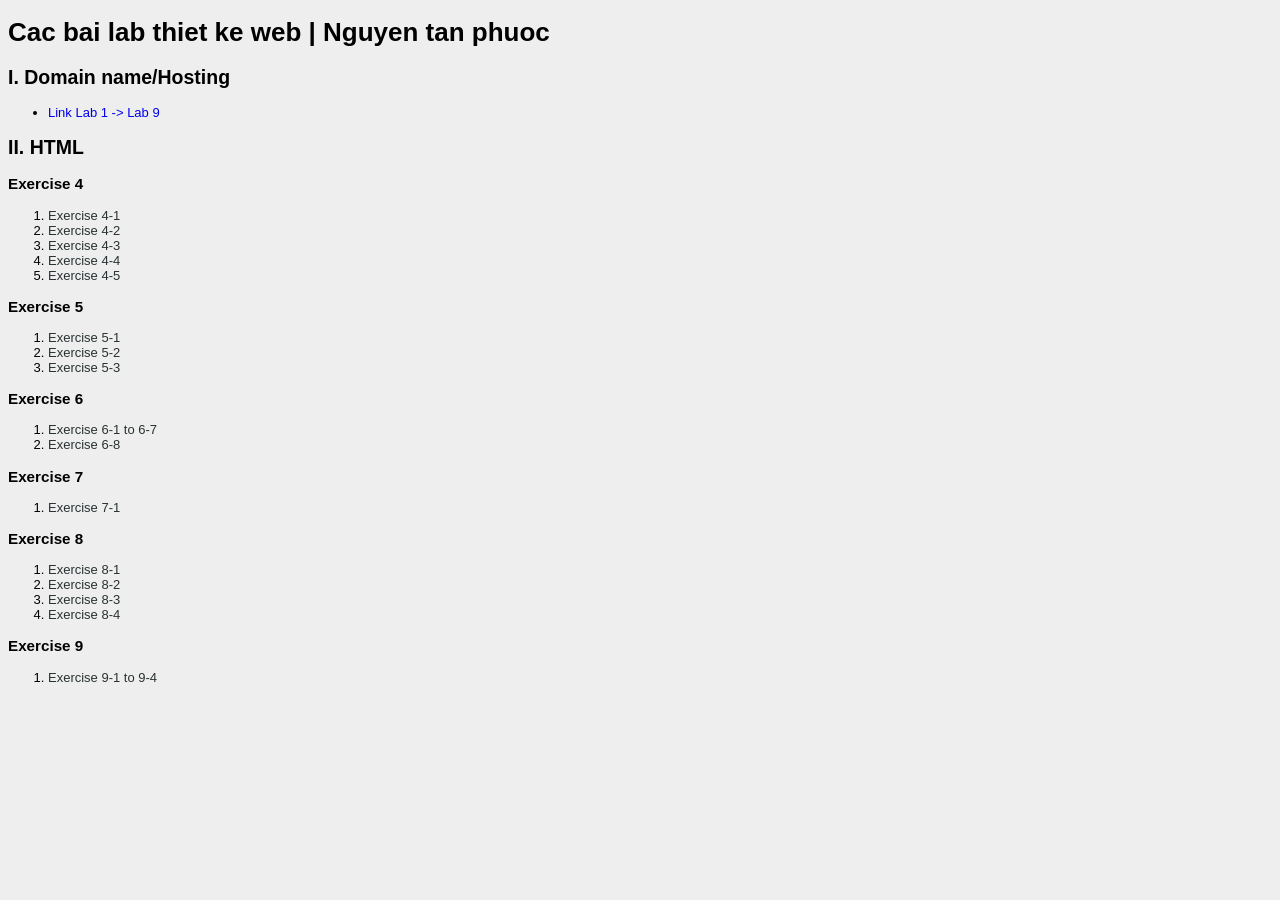
<file: index.html>
<!DOCTYPE html>
<html lang="en">
  <head>
    <meta charset="UTF-8" />
    <meta name="viewport" content="width=device-width, initial-scale=1.0" />
    <link rel="stylesheet" href="./style.css">
    <title>1710247 | Nguyen Tan Phuoc</title>
  </head>
  <body>
    <h1>Cac bai lab thiet ke web | Nguyen tan phuoc</h1>
    <h2>I. Domain name/Hosting</h2>
    <ul>
      <li>
        <a
          href="https://docs.google.com/document/d/1hZ9GbzE-DrXMIyfcY6gj-zkBFiWNMtgy_h2LyhNR96E/edit"
          target="_blank"
          style="text-decoration: none;"
          >Link Lab 1 -> Lab 9
        </a>
      </li>
    </ul>
    <h2>II. HTML</h2>
    <h3>Exercise 4</h3>
    <ol>
      <li>
        <a href="excercise-4/excercise-4-1.html" target="_blank"
          >Exercise 4-1</a
        >
      </li>
      <li>
        <a href="excercise-4/excercise-4-2.html" target="_blank"
          >Exercise 4-2</a
        >
      </li>
      <li>
        <a href="excercise-4/excercise-4-3.html" target="_blank"
          >Exercise 4-3</a
        >
      </li>
      <li>
        <a href="excercise-4/excercise-4-4.html" target="_blank"
          >Exercise 4-4</a
        >
      </li>
      <li>
        <a href="excercise-4/excercise-4-5.html" target="_blank"
          >Exercise 4-5</a
        >
      </li>
    </ol>

    <h3>Exercise 5</h3>
    <ol>
      <li>
        <a href="excercise-5/excercise-5-1.html" target="_blank"
          >Exercise 5-1</a
        >
      </li>
      <li>
        <a href="excercise-5/excercise-5-2.html" target="_blank"
          >Exercise 5-2</a
        >
      </li>
      <li>
        <a href="excercise-5/excercise-5-3.html" target="_blank"
          >Exercise 5-3</a
        >
      </li>
    </ol>

    <h3>Exercise 6</h3>
    <ol>
      <li>
        <a
          href="excercise-6/excercise 6-1 to 6-7/jenskitchen/index.html"
          target="_blank"
          >Exercise 6-1 to 6-7</a
        >
      </li>
      <li>
        <a href="excercise-6/excercise 6-8/excercise 6-8.html" target="_blank"
          >Exercise 6-8</a
        >
      </li>
    </ol>

    <h3>Exercise 7</h3>
    <ol>
      <li>
        <a href="excercise-7/excercise 7-1/index.html" target="_blank"
          >Exercise 7-1</a
        >
      </li>
    </ol>

    <h3>Exercise 8</h3>
    <ol>
      <li>
        <a href="excercise-8/excercise-8-1.html" target="_blank"
          >Exercise 8-1</a
        >
      </li>
      <li>
        <a href="excercise-8/excercise-8-2.html" target="_blank"
          >Exercise 8-2</a
        >
      </li>
      <li>
        <a href="excercise-8/excercise-8-3.html" target="_blank"
          >Exercise 8-3</a
        >
      </li>
      <li>
        <a href="excercise-8/excercise-8-4.html" target="_blank"
          >Exercise 8-4</a
        >
      </li>
    </ol>

    <h3>Exercise 9</h3>
    <ol>
      <li>
        <a href="excercise-9/excercise-9-final.html" target="_blank"
          >Exercise 9-1 to 9-4</a
        >
      </li>
    </ol>
  </body>
</html>
</file>
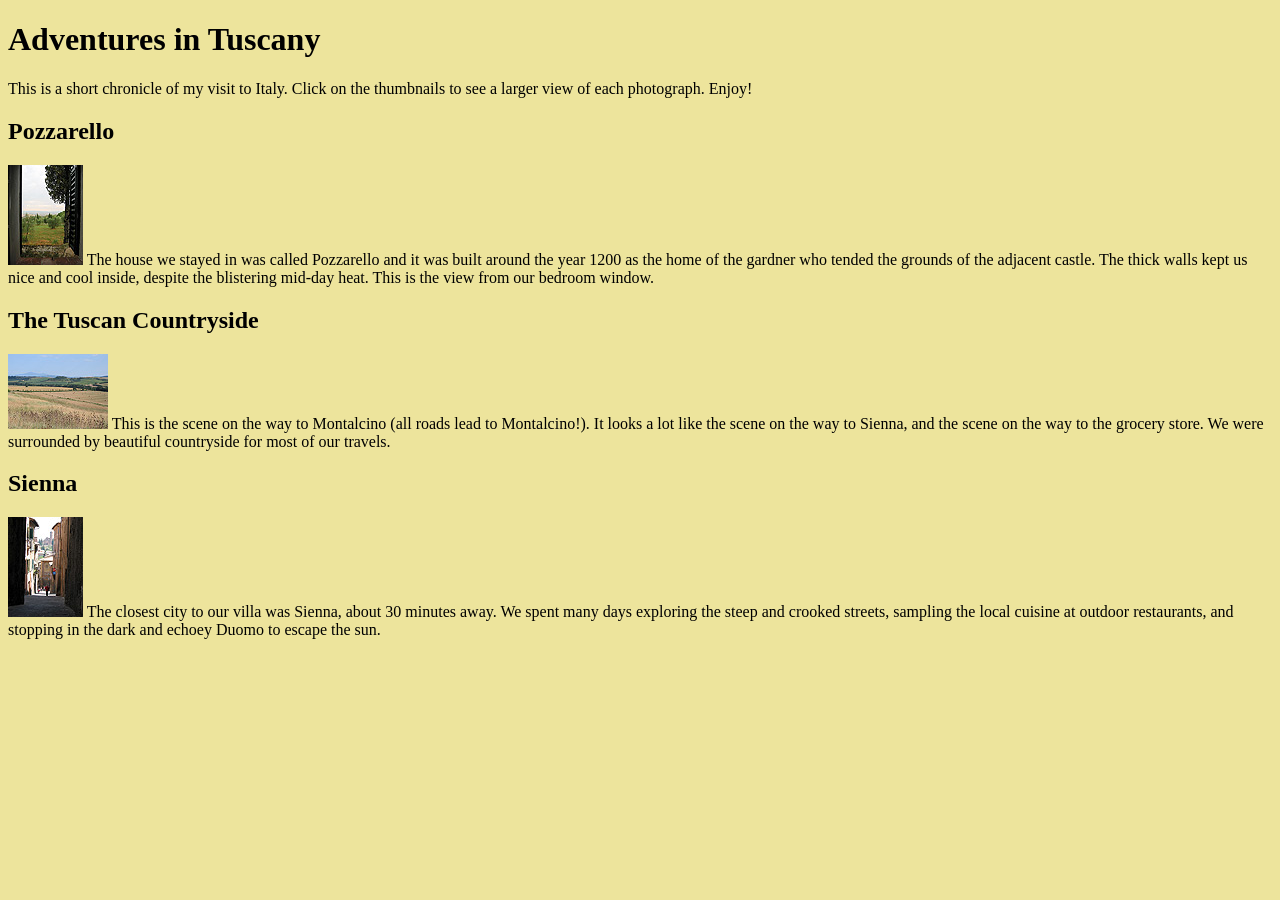
<file: excercise-7/excercise 7-1/index.html>
<!DOCTYPE html>
<html>

<head>
   <title>Adventures in Tuscany</title>
   <meta charset="utf-8">
   <style type="text/css">
	body {background-color: #ede49c;}
   </style>
</head>
<body>

<h1>Adventures in Tuscany</h1>
<p>This is a short chronicle of my visit to Italy. Click on the thumbnails to see a larger view of each photograph. Enjoy!</p>

<h2>Pozzarello</h2>
<p><a href="window.html"><img src="thumbnails/window_thumb.jpg" alt="view from the bedroom window" width="75" height="100"></a> The house we stayed in was called Pozzarello and it was built around the year 1200 as the home of the gardner who tended the grounds of the adjacent castle. The thick walls kept us nice and cool inside, despite the blistering mid-day heat. This is the view from our bedroom window.</p>

<h2>The Tuscan Countryside</h2>
<p><a href="countryside.html"><img src="thumbnails/countryside_thumb.jpg" alt="view of the rolling tuscan hills" width="100" height="75"></a> This is the scene on the way to Montalcino (all roads lead to Montalcino!). It looks a lot like the scene on the way to Sienna, and the scene on the way to the grocery store. We were surrounded by beautiful countryside for most of our travels.</p>

<h2>Sienna</h2>
<p><a href="sienna.html"><img src="thumbnails/sienna_thumb.jpg" alt="view from the bedroom window" width="75" height="100"></a> The closest city to our villa was Sienna, about 30 minutes away. We spent many days exploring the steep and crooked streets, sampling the local cuisine at outdoor restaurants, and stopping in the dark and echoey Duomo to escape the sun.</p>


</body>
</html>
</file>
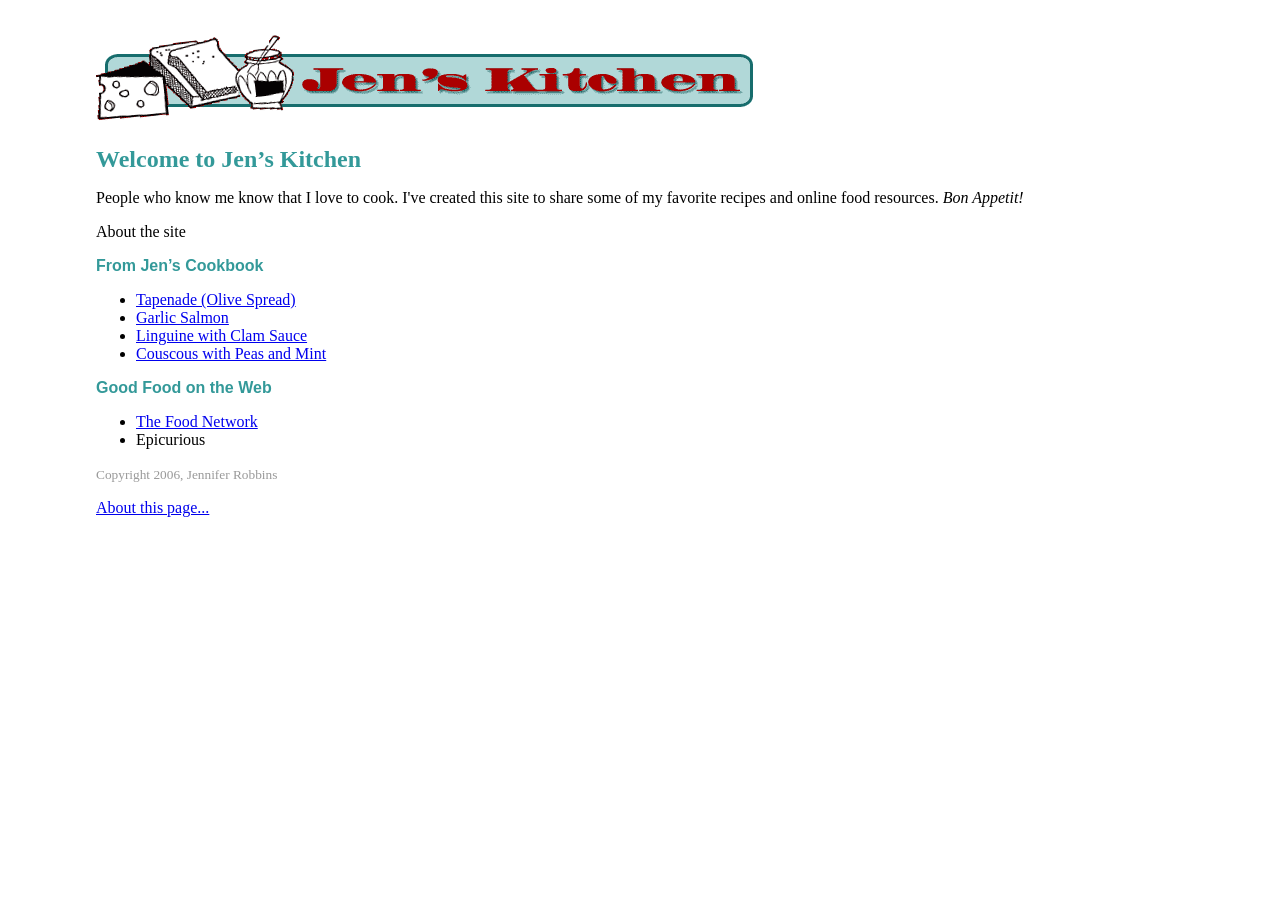
<file: excercise-6/excercise 6-1 to 6-7/jenskitchen/index.html>
<!DOCTYPE html>
<html>
<head>
<meta charset="utf-8">
<title>Jen's Kitchen</title>
<style>
body {
	margin: 2em 6em;
	font-family: Georgia, "Times New Roman", Times, serif;
}
h1, h2 {	
	color: #399;}
h1 {
	font-size: 1.5em;
}
h2 {
	font-family: Verdana, Geneva, sans-serif;
	font-size: 1em;
}
small {
	color: #999;
}
</style>

</head>

<body>
<img src="images/jenskitchen.gif" alt="Jen's Kitchen banner" width="660" height="94">

<h1>Welcome to Jen&rsquo;s Kitchen</h1>

<p>People who know me know that I love to cook. I've created this site to share some of my favorite recipes and online food resources. <i>Bon Appetit!</i> </p>

<p>About the site</p>

<h2>From Jen&rsquo;s Cookbook</h2>
<ul>
  <li><a href="recipes/tapenade.html">Tapenade (Olive Spread)</a></li> 
  <li><a href="recipes/salmon.html">Garlic Salmon</a></li>
  <li><a href="recipes/pasta/linguine.html">Linguine with Clam Sauce</a></li> 
  <li><a href="recipes/pasta/couscous.html">Couscous with Peas and Mint</a></li> 
</ul>

<h2>Good Food on the Web</h2>
<ul>
  <li><a href="http://www.foodnetwork.com/">The Food Network</a>
  <li>Epicurious </li>
</ul>

<p><small>Copyright 2006, Jennifer Robbins</small></p>
<a href="about.html">About this page...</a>
</body>
</html>
</file>
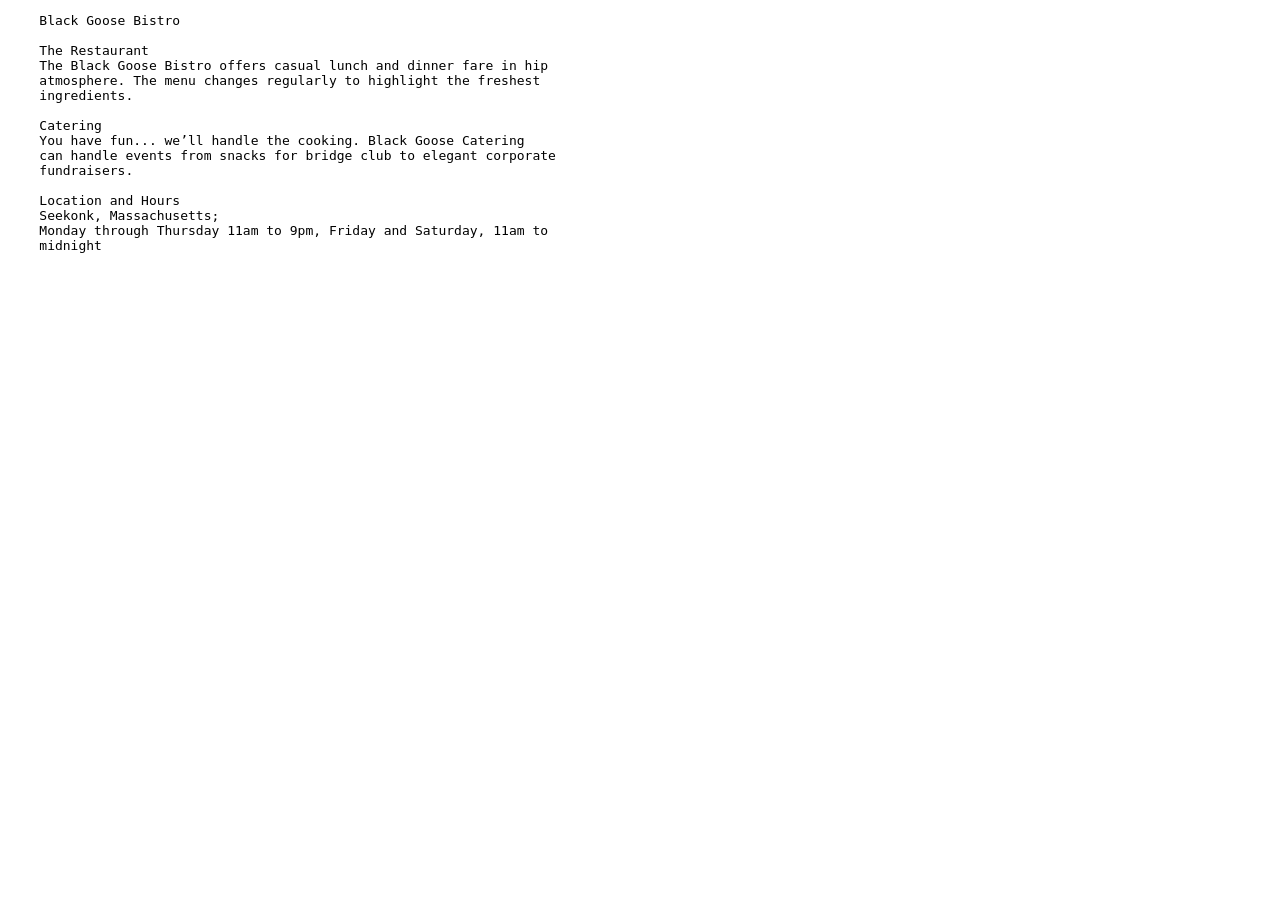
<file: excercise-4/excercise-4-1.html>
<!DOCTYPE html>
<html lang="en">
  <head>
    <meta charset="UTF-8" />
    <meta name="viewport" content="width=device-width, initial-scale=1.0" />
    <title>Excercise 4-1</title>
  </head>
  <body>
    <pre>
    Black Goose Bistro

    The Restaurant
    The Black Goose Bistro offers casual lunch and dinner fare in hip
    atmosphere. The menu changes regularly to highlight the freshest
    ingredients.

    Catering
    You have fun... we’ll handle the cooking. Black Goose Catering
    can handle events from snacks for bridge club to elegant corporate
    fundraisers.

    Location and Hours
    Seekonk, Massachusetts;
    Monday through Thursday 11am to 9pm, Friday and Saturday, 11am to
    midnight
    </pre>
  </body>
</html>
</file>
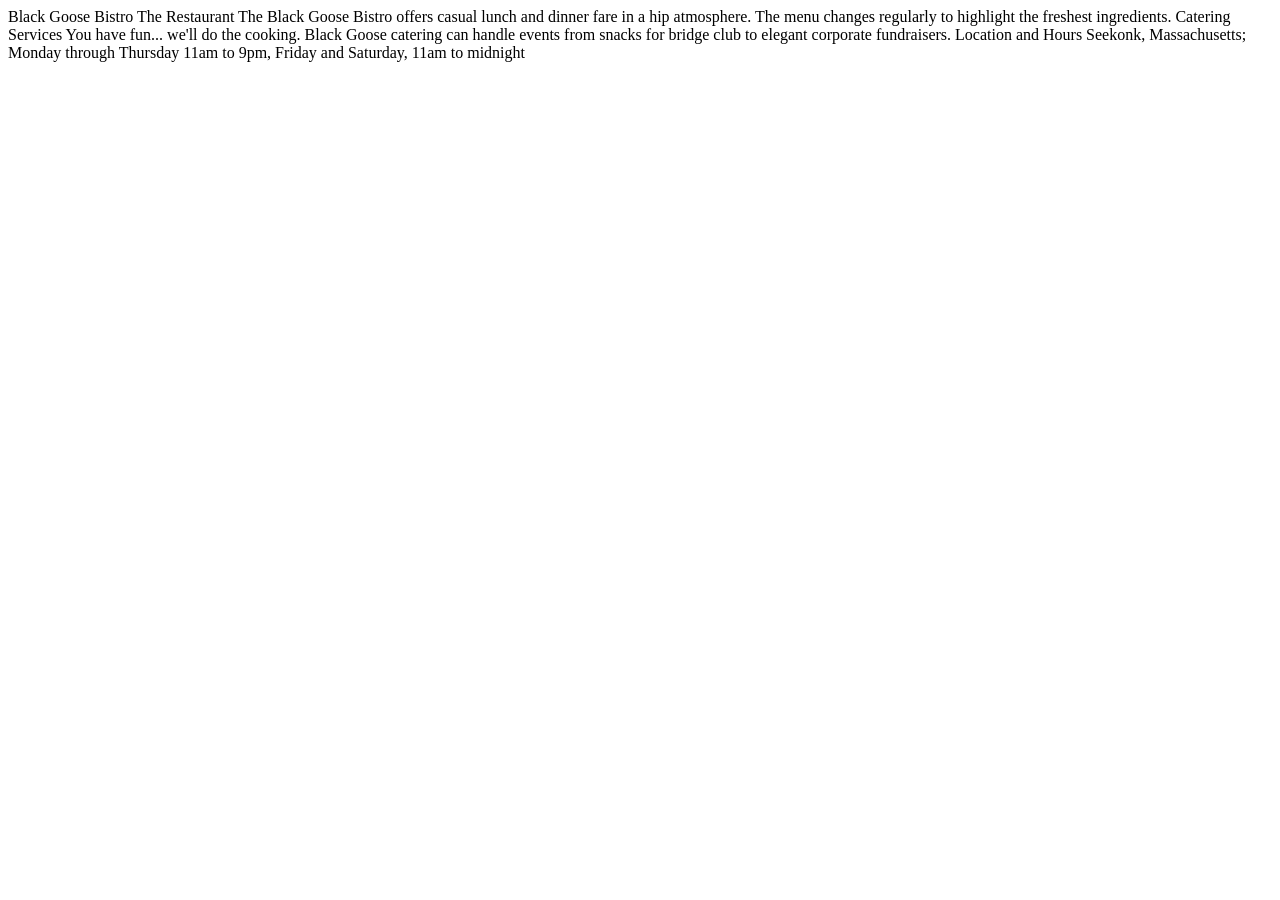
<file: excercise-4/excercise-4-2.html>
<!DOCTYPE html>
<html>
  <head>
    <meta charset="utf-8" />
    <title>Black Goose Bistro</title>
  </head>
  <body>
    Black Goose Bistro

    The Restaurant
    The Black Goose Bistro offers casual lunch and dinner fare in
    a hip atmosphere. The menu changes regularly to highlight the
    freshest ingredients.

    Catering Services
    You have fun... we'll do the cooking. Black Goose catering can
    handle events from snacks for bridge club to elegant corporate
    fundraisers.
    
    Location and Hours
    Seekonk, Massachusetts;
    Monday through Thursday 11am to 9pm, Friday and Saturday, 11am to
    midnight
  </body>
</html>
</file>
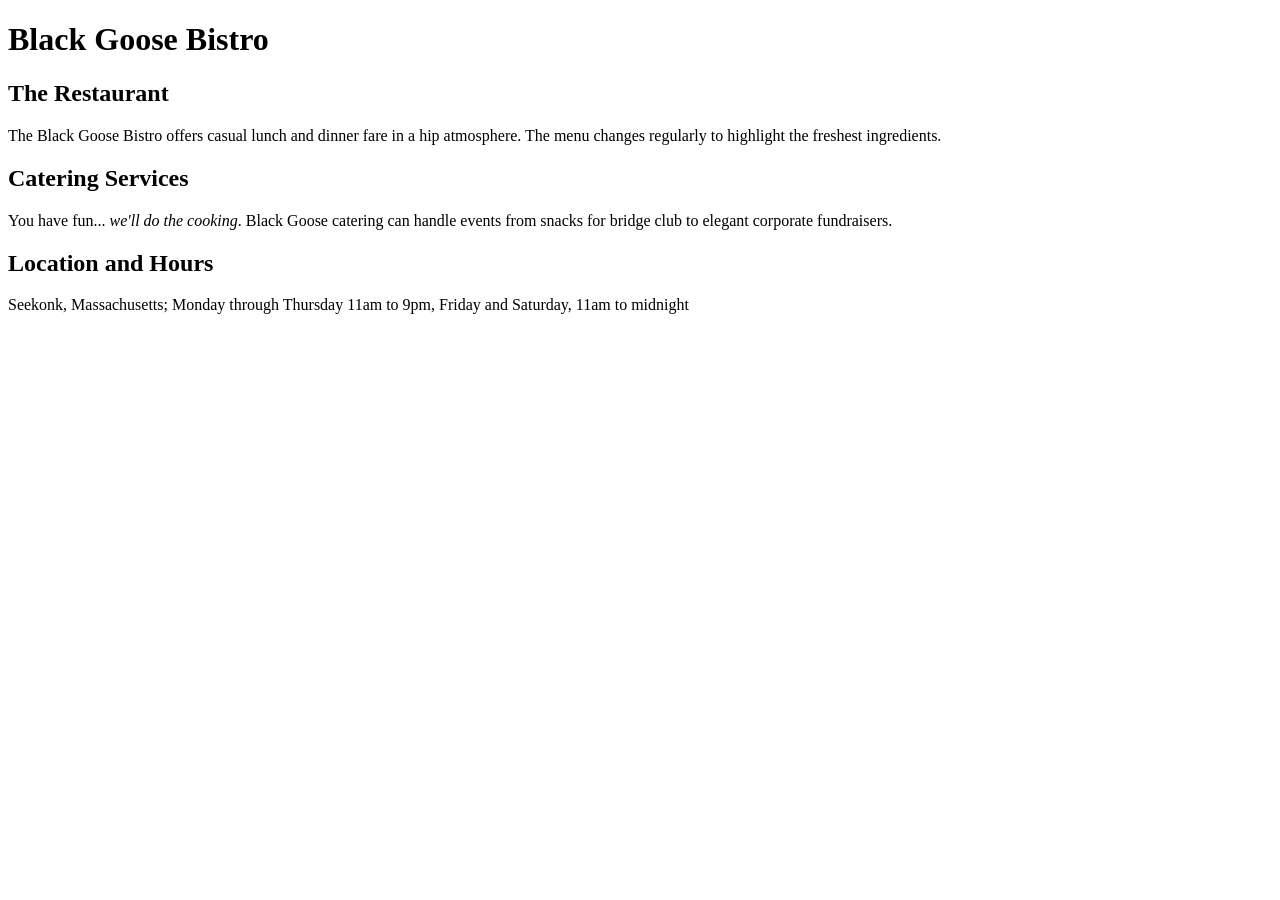
<file: excercise-4/excercise-4-3.html>
<!DOCTYPE html>
<html lang="en">
  <head>
    <meta charset="UTF-8" />
    <meta name="viewport" content="width=device-width, initial-scale=1.0" />
    <title>Document</title>
  </head>
  <body>
    <h1>Black Goose Bistro</h1>
    <h2>The Restaurant</h2>
    <p>
      The Black Goose Bistro offers casual lunch and dinner fare in a hip
      atmosphere. The menu changes regularly to highlight the freshest
      ingredients.
    </p>

    <h2>Catering Services</h2>
    <p>
      You have fun... <em>we'll do the cooking</em>. Black Goose catering can handle
      events from snacks for bridge club to elegant corporate fundraisers.
    </p>

    <h2>Location and Hours</h2>
    <p>
      Seekonk, Massachusetts; Monday through Thursday 11am to 9pm, Friday and
      Saturday, 11am to midnight
    </p>
  </body>
</html>
</file>
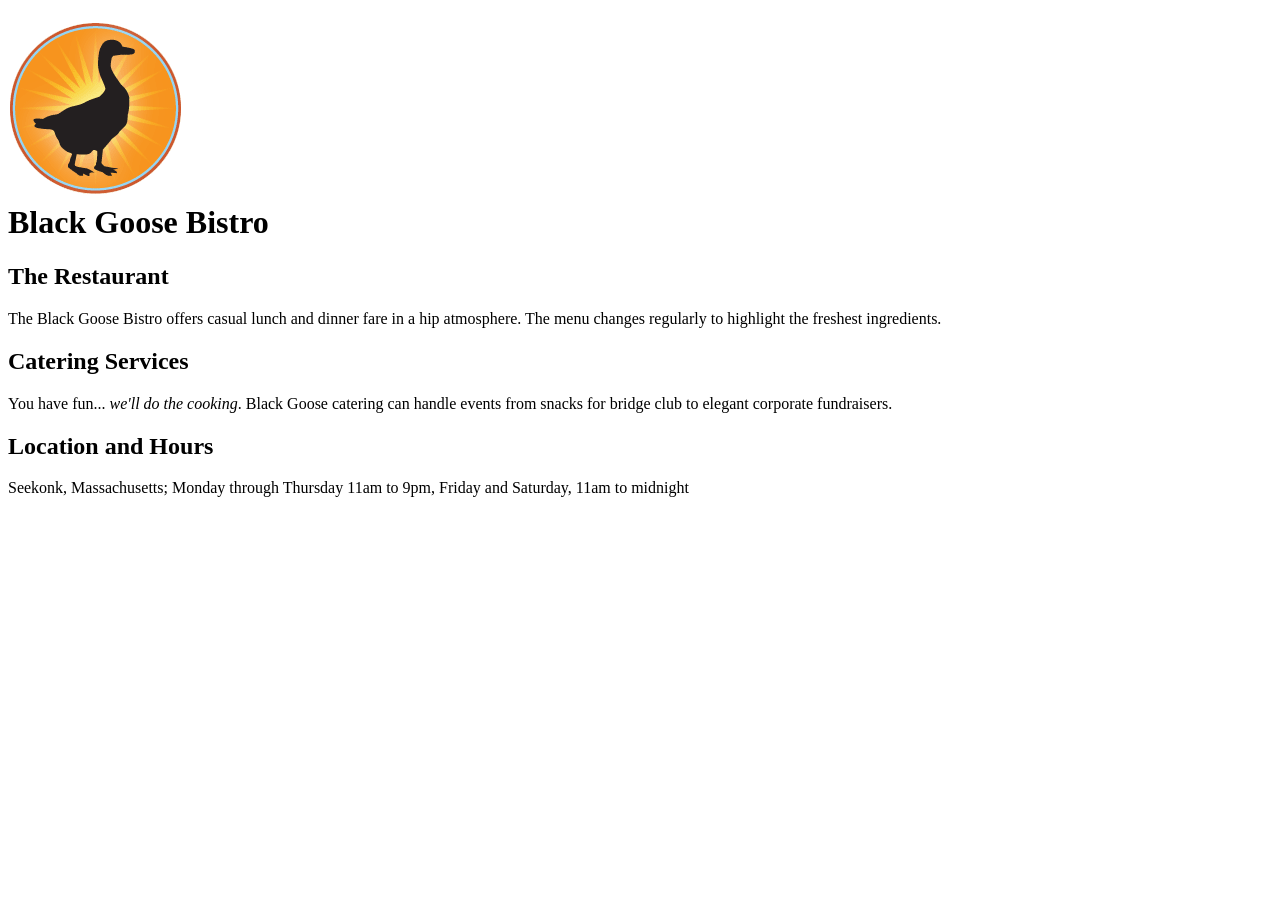
<file: excercise-4/excercise-4-4.html>
<!DOCTYPE html>
<html lang="en">
  <head>
    <meta charset="UTF-8" />
    <meta name="viewport" content="width=device-width, initial-scale=1.0" />
    <title>Document</title>
  </head>
  <body>
    <h1>
      <img src="../excercise-4/blackgoose.png" alt="Black Goose logo"><br>Black Goose Bistro
    </h1>
    <h2>The Restaurant</h2>
    <p>
      The Black Goose Bistro offers casual lunch and dinner fare in a hip
      atmosphere. The menu changes regularly to highlight the freshest
      ingredients.
    </p>

    <h2>Catering Services</h2>
    <p>
      You have fun... <em>we'll do the cooking</em>. Black Goose catering can handle
      events from snacks for bridge club to elegant corporate fundraisers.
    </p>

    <h2>Location and Hours</h2>
    <p>
      Seekonk, Massachusetts; Monday through Thursday 11am to 9pm, Friday and
      Saturday, 11am to midnight
    </p>
  </body>
</html>
</file>
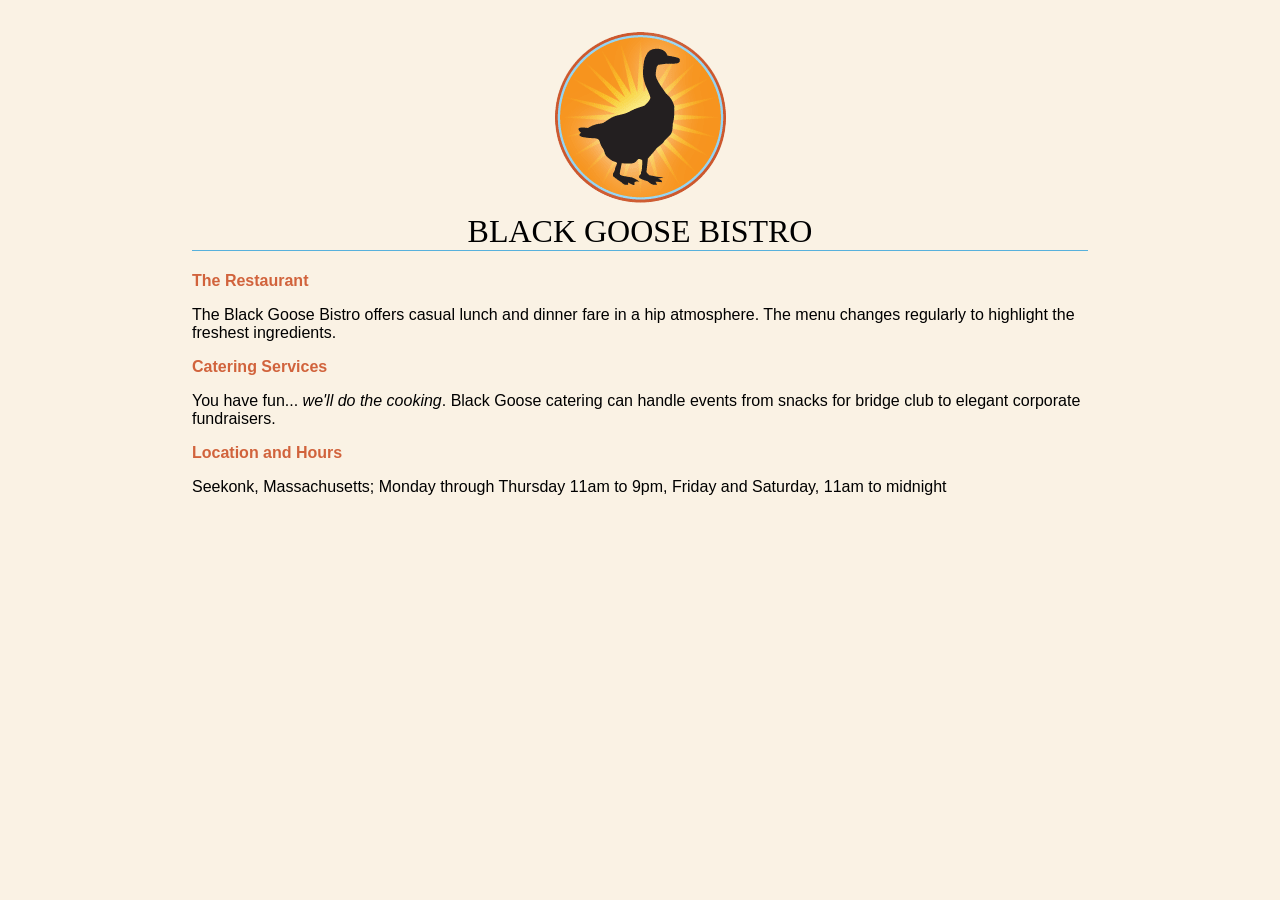
<file: excercise-4/excercise-4-5.html>
<!DOCTYPE html>
<html lang="en">
  <head>
    <meta charset="UTF-8" />
    <meta name="viewport" content="width=device-width, initial-scale=1.0" />
    <style>
      body {
        background-color: #faf2e4;
        margin: 0 15%;
        font-family: sans-serif;
      }
      h1 {
        text-align: center;
        font-family: serif;
        font-weight: normal;
        text-transform: uppercase;

        border-bottom: 1px solid #57b1dc;
        margin-top: 30px;
      }
      h2 {
        color: #d1633c;
        font-size: 1em;
      }
    </style>
    <title>Document</title>
  </head>
  <body>
    <h1>
      <img src="../excercise-4/blackgoose.png" alt="Black Goose logo" /><br />Black Goose
      Bistro
    </h1>
    <h2>The Restaurant</h2>
    <p>
      The Black Goose Bistro offers casual lunch and dinner fare in a hip
      atmosphere. The menu changes regularly to highlight the freshest
      ingredients.
    </p>

    <h2>Catering Services</h2>
    <p>
      You have fun... <em>we'll do the cooking</em>. Black Goose catering can
      handle events from snacks for bridge club to elegant corporate
      fundraisers.
    </p>

    <h2>Location and Hours</h2>
    <p>
      Seekonk, Massachusetts; Monday through Thursday 11am to 9pm, Friday and
      Saturday, 11am to midnight
    </p>
  </body>
</html>
</file>
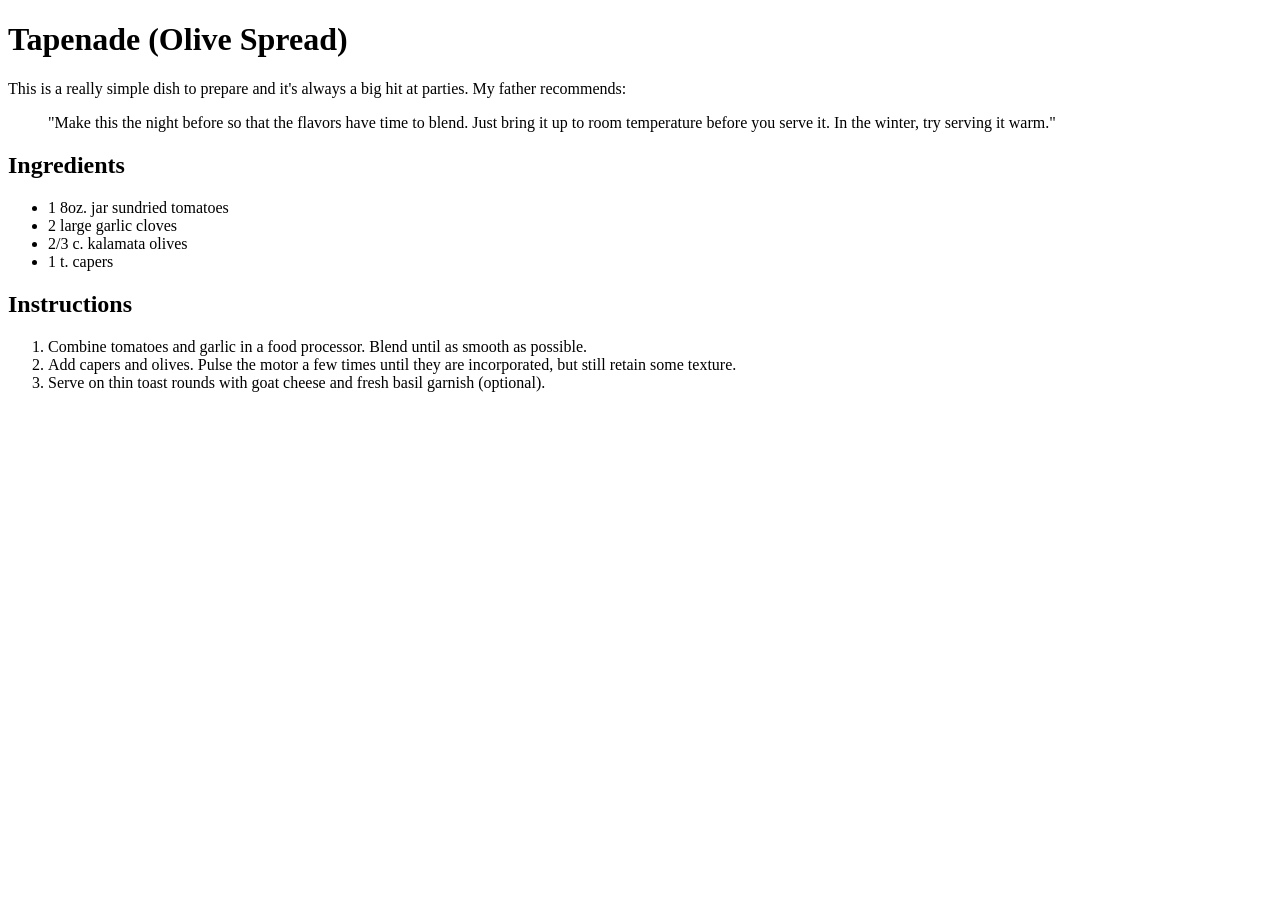
<file: excercise-5/excercise-5-1.html>
<!DOCTYPE html>
<html lang="en">
  <head>
    <meta charset="UTF-8" />
    <meta name="viewport" content="width=device-width, initial-scale=1.0" />
    <title>Document</title>
  </head>
  <body>
    <h1>Tapenade (Olive Spread)</h1>

    <p>
      This is a really simple dish to prepare and it's always a big hit at
      parties. My father recommends:
    </p>

    <blockquote>
      "Make this the night before so that the flavors have time to blend. Just
      bring it up to room temperature before you serve it. In the winter, try
      serving it warm."
    </blockquote>

    <h2>Ingredients</h2>
    <ul>
      <li>1 8oz. jar sundried tomatoes</li>
      <li>2 large garlic cloves</li>
      <li>2/3 c. kalamata olives</li>
      <li>1 t. capers</li>
    </ul>

    <h2>Instructions</h2>
    <ol>
      <li>
        Combine tomatoes and garlic in a food processor. Blend until as smooth
        as possible.
      </li>

      <li>
        Add capers and olives. Pulse the motor a few times until they are
        incorporated, but still retain some texture.
      </li>

      <li>
        Serve on thin toast rounds with goat cheese and fresh basil garnish
        (optional).
      </li>
    </ol>
  </body>
</html>
</file>
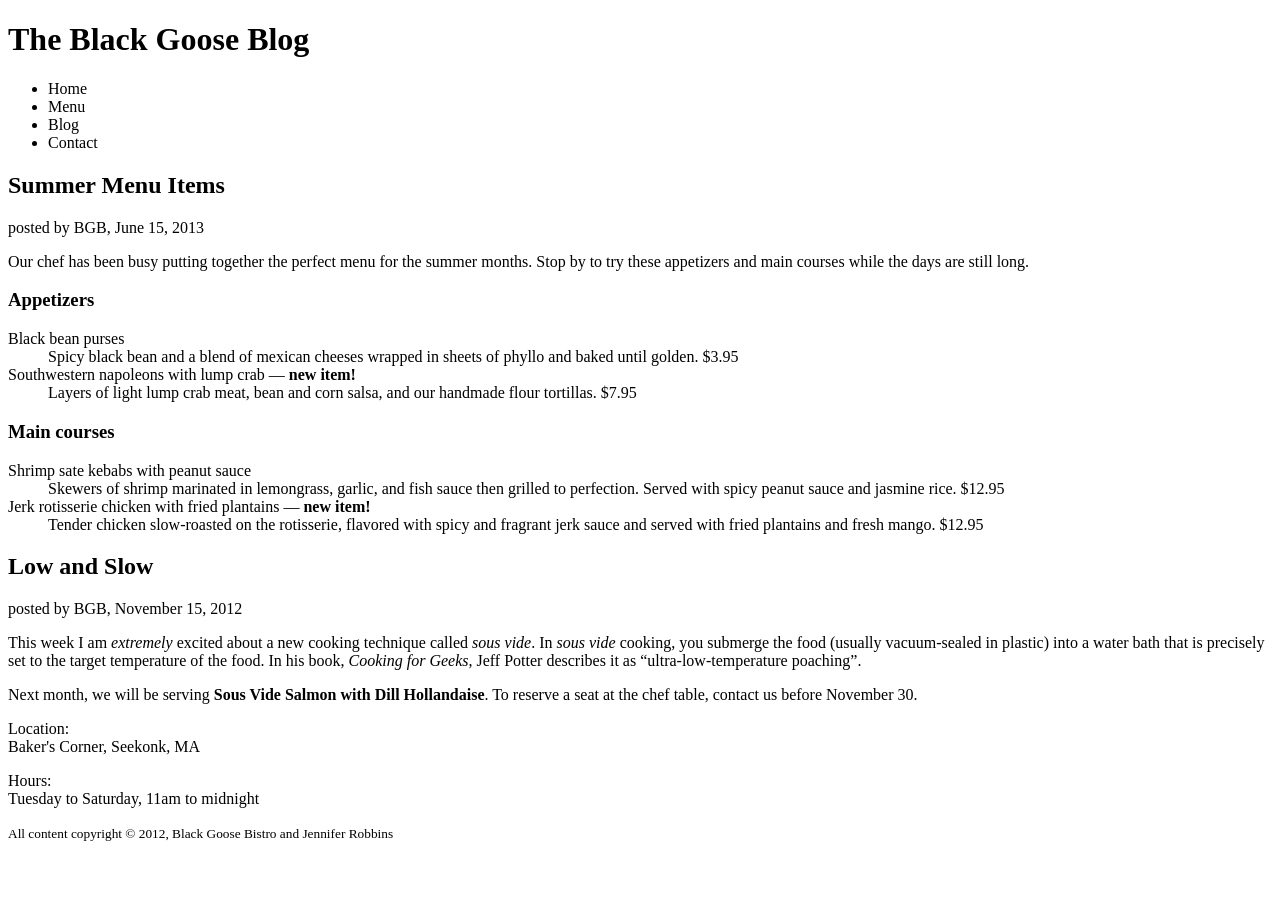
<file: excercise-5/excercise-5-3.html>
<!DOCTYPE html>
<html>
  <head>
    <meta charset="utf-8" />
    <title>Black Goose Bistro: Blog</title>
  </head>

  <body>
    <header>
      <h1>The Black Goose Blog</h1>
      <nav>
        <ul>
          <li>Home</li>
          <li>Menu</li>
          <li>Blog</li>
          <li>Contact</li>
        </ul>
      </nav>
    </header>

    <article>
      <header>
        <h2>Summer Menu Items</h2>
        <p>
          posted by BGB,
          <time datetime="2013-06-15" pubdate>June 15, 2013</time>
        </p>
      </header>
      <p>
        Our chef has been busy putting together the perfect menu for the summer
        months. Stop by to try these appetizers and main courses while the days
        are still long.
      </p>

      <section id="appetizers">
        <h3>Appetizers</h3>
        <dl>
          <dt>Black bean purses</dt>
          <dd>
            Spicy black bean and a blend of mexican cheeses wrapped in sheets of
            phyllo and baked until golden. <span class="price">$3.95</span>
          </dd>

          <dt class="newitem">
            Southwestern napoleons with lump crab &mdash;
            <strong>new item!</strong>
          </dt>
          <dt></dt>
          <dd>
            Layers of light lump crab meat, bean and corn salsa, and our
            handmade flour tortillas. <span class="price">$7.95</span>
          </dd>
        </dl>
      </section>

      <section id="maincourse">
        <h3>Main courses</h3>
        <dl>
          <dt>Shrimp sate kebabs with peanut sauce</dt>
          <dd>
            Skewers of shrimp marinated in lemongrass, garlic, and fish sauce
            then grilled to perfection. Served with spicy peanut sauce and
            jasmine rice. <span class="price">$12.95</span>
          </dd>

          <dt class="newitem">
            Jerk rotisserie chicken with fried plantains &mdash;
            <strong>new item!</strong>
          </dt>
          <dd>
            Tender chicken slow-roasted on the rotisserie, flavored with spicy
            and fragrant jerk sauce and served with fried plantains and fresh
            mango. <span class="price">$12.95</span>
          </dd>
        </dl>
      </section>
    </article>

    <article>
      <header>
        <h2>Low and Slow</h2>
        <p>
          posted by BGB,
          <time datetime="2012-11-15" pubdate>November 15, 2012</time>
        </p>
      </header>
      <p>
        This week I am <em>extremely</em> excited about a new cooking technique
        called <dfn><i>sous vide</i></dfn
        >. In <i>sous vide</i> cooking, you submerge the food (usually
        vacuum-sealed in plastic) into a water bath that is precisely set to the
        target temperature of the food. In his book,
        <cite>Cooking for Geeks</cite>, Jeff Potter describes it as
        <q>ultra-low-temperature poaching</q>.
      </p>

      <p>
        Next month, we will be serving
        <b>Sous Vide Salmon with Dill Hollandaise</b>. To reserve a seat at the
        chef table, contact us before November 30.
      </p>
    </article>

    <footer>
      <div id="about">
        <p>Location:<br />Baker's Corner, Seekonk, MA</p>
        <p>
          Hours:<br />Tuesday to Saturday, <time datetime="11:00">11am</time> to
          <time datetime="00:00">midnight</time>
        </p>
      </div>
      <p>
        <small
          >All content copyright &copy; 2012, Black Goose Bistro and Jennifer
          Robbins</small
        >
      </p>
      <p></p>
    </footer>
  </body>
</html>
</file>
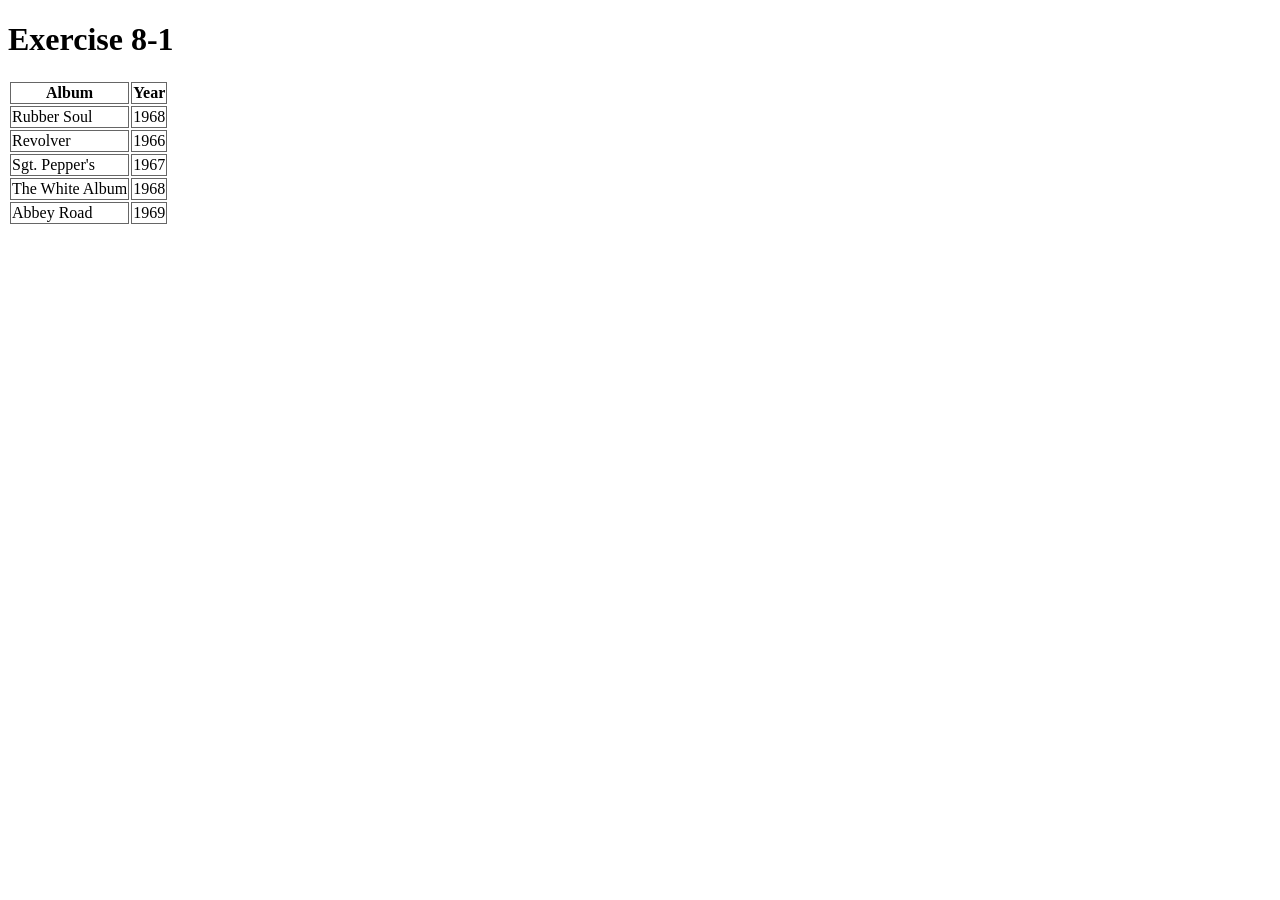
<file: excercise-8/excercise-8-1.html>
<!DOCTYPE html>
<html lang="en">
  <head>
    <meta charset="UTF-8" />
    <meta name="viewport" content="width=device-width, initial-scale=1.0" />
    <style>
      td,
      th {
        border: 1px solid #666;
      }
    </style>
    <title>Document</title>
  </head>
  <body>
    <h1>Exercise 8-1</h1>

    <table>
      <tr>
        <th>Album</th>
        <th>Year</th>
      </tr>
      <tr>
        <td>Rubber Soul</td>
        <td>1968</td>
      </tr>
      <tr>
        <td>Revolver</td>
        <td>1966</td>
      </tr>
      <tr>
        <td>Sgt. Pepper's</td>
        <td>1967</td>
      </tr>
      <tr>
        <td>The White Album</td>
        <td>1968</td>
      </tr>
      <tr>
        <td>Abbey Road</td>
        <td>1969</td>
      </tr>

      <tr></tr>
    </table>
  </body>
</html>
</file>
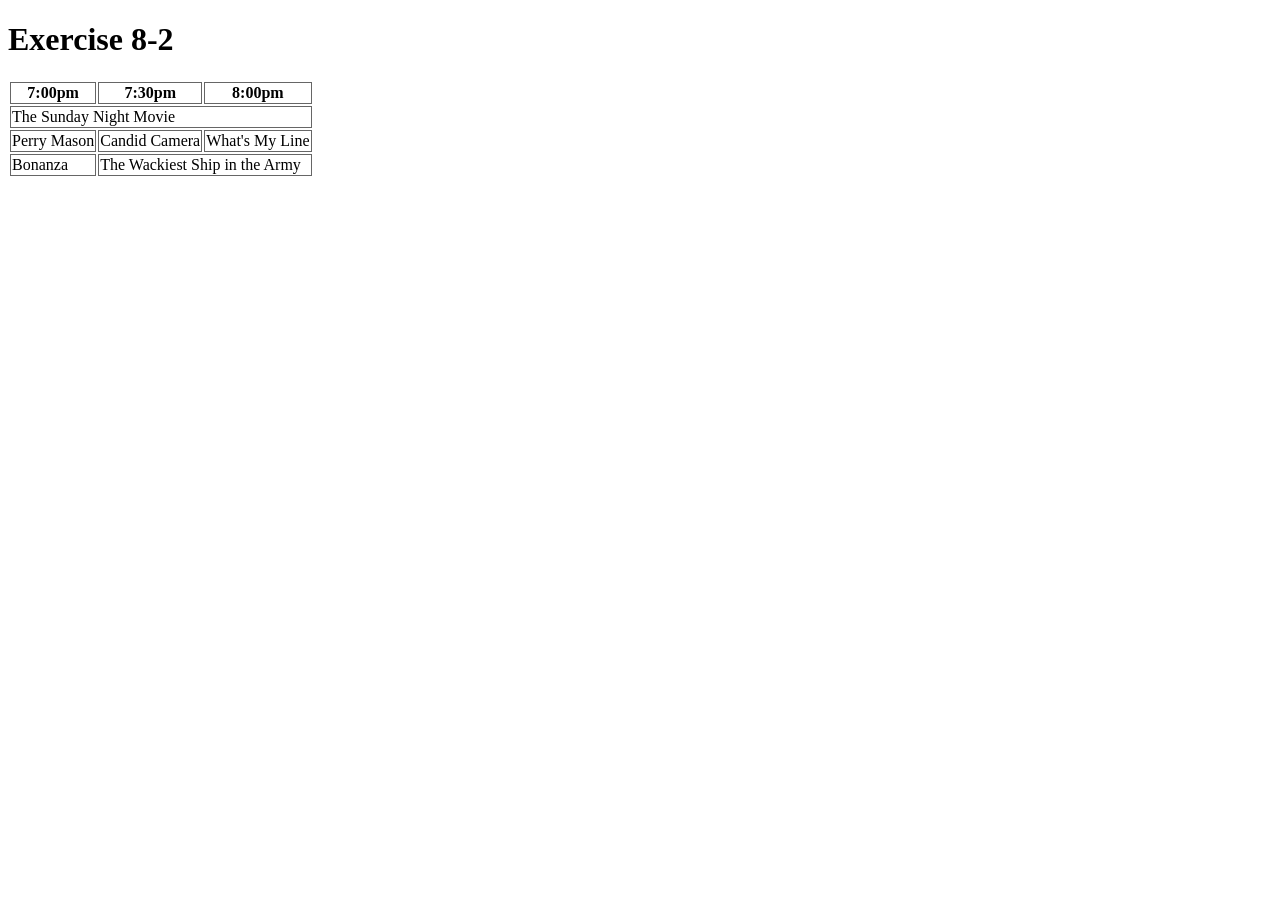
<file: excercise-8/excercise-8-2.html>
<!DOCTYPE html>
<html lang="en">
  <head>
    <meta charset="UTF-8" />
    <meta name="viewport" content="width=device-width, initial-scale=1.0" />
    <style>
      td,
      th {
        border: 1px solid #666;
      }
    </style>
    <title>Document</title>
  </head>
  <body>
    <h1>Exercise 8-2</h1>

    <table>
      <tr>
        <th>7:00pm</th>
        <th>7:30pm</th>
        <th>8:00pm</th>
      </tr>
      <tr>
        <td colspan="3">The Sunday Night Movie</td>
      </tr>
      <tr>
        <td>Perry Mason</td>
        <td>Candid Camera</td>
        <td>What's My Line</td>
      </tr>
      <tr>
        <td>Bonanza</td>
        <td colspan="2">The Wackiest Ship in the Army</td>
      </tr>
    </table>
  </body>
</html>
</file>
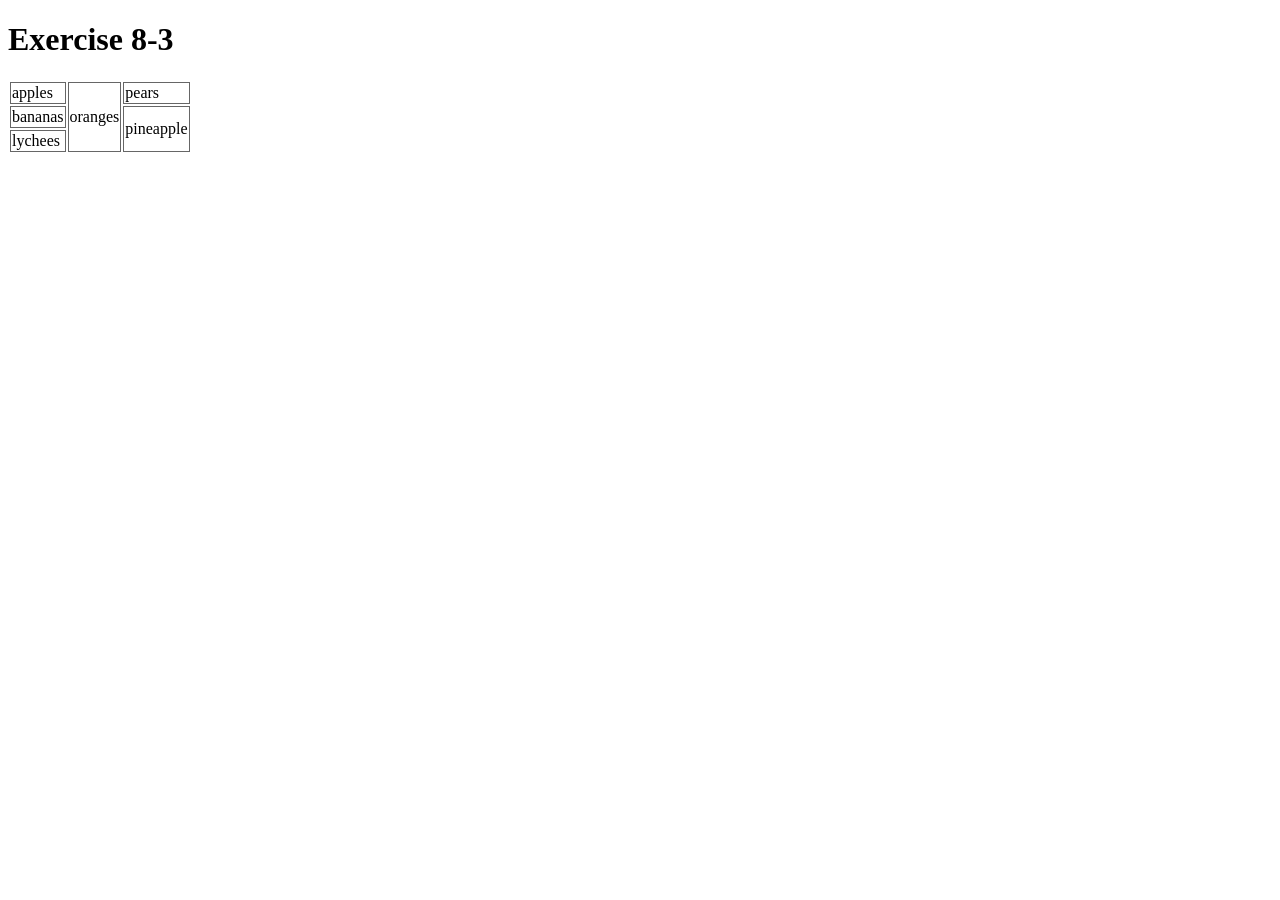
<file: excercise-8/excercise-8-3.html>
<!DOCTYPE html>
<html lang="en">
  <head>
    <meta charset="UTF-8" />
    <meta name="viewport" content="width=device-width, initial-scale=1.0" />
    <style>
      td,
      th {
        border: 1px solid #666;
      }
    </style>
    <title>Document</title>
  </head>
  <body>
    <h1>Exercise 8-3</h1>

    <table>
      <tr>
        <td>apples</td>
        <td rowspan="3">oranges</td>
        <td>pears</td>
      </tr>
      <tr>
        <td>bananas</td>
        <td rowspan="2">pineapple</td>
      </tr>
      <tr>
        <td>lychees</td>
      </tr>
    </table>
  </body>
</html>
</file>
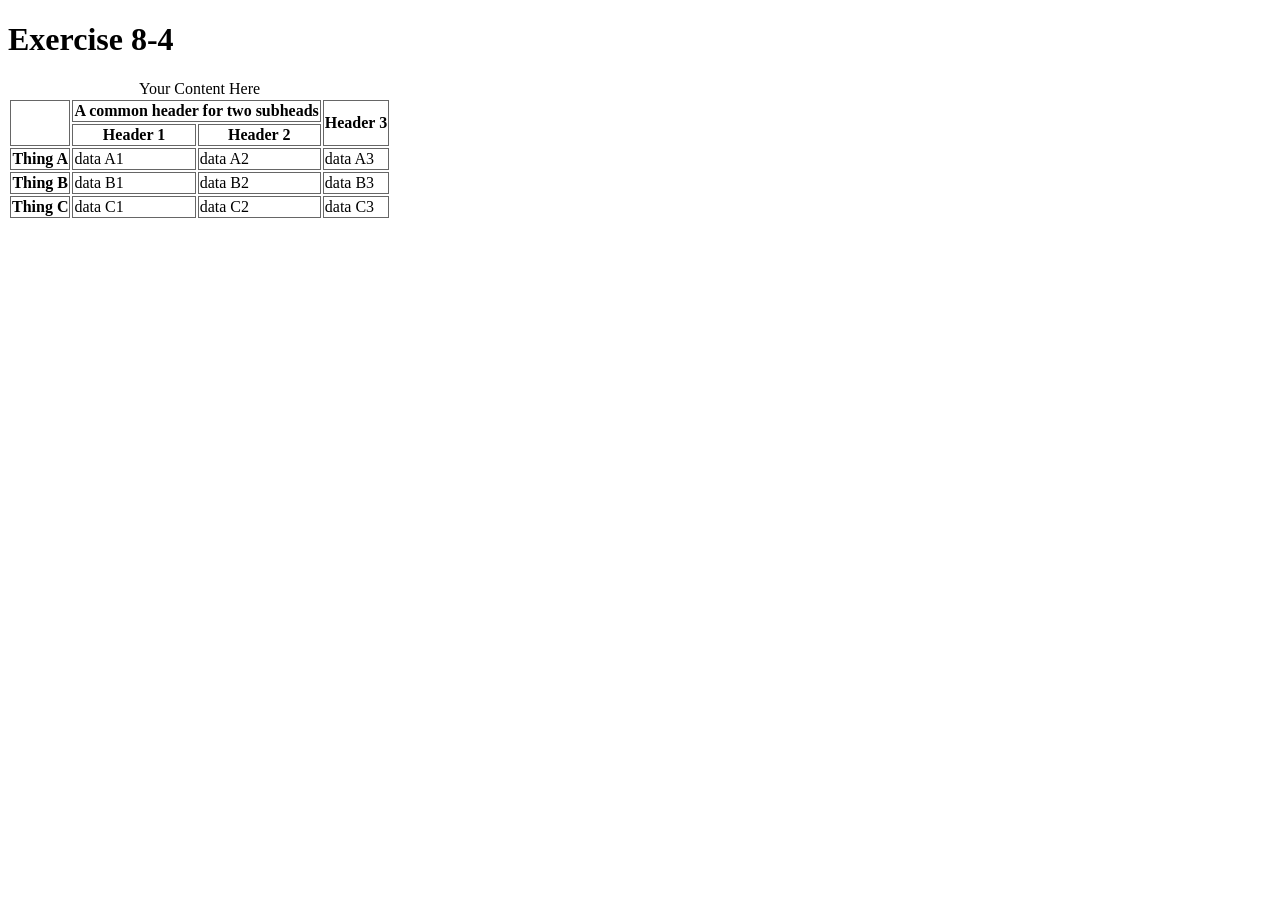
<file: excercise-8/excercise-8-4.html>
<!DOCTYPE html>
<html lang="en">
  <head>
    <meta charset="UTF-8">
    <meta name="viewport" content="width=device-width, initial-scale=1.0">
    <style>
      td, th {
        border: 1px solid #666;
      }
      </style>
    <title>Document</title>
  </head>
  <body>
    <h1>Exercise 8-4</h1>

    <table>
    <caption>Your Content Here</caption>
    <tr>
      <th rowspan="2"> </th>
      <th colspan="2">A common header for two subheads</th>
      <th rowspan="2">Header 3</th>
    </th>
    <tr>
      <th>Header 1</th>
      <th>Header 2</th>
    </tr>
    <tr>
      <th scope="row">Thing A</th>
      <td>data A1</td>
      <td>data A2</td>
      <td>data A3</td>
    </tr>
    <tr>
      <th scope="row">Thing B</th>
      <td>data B1</td>
      <td>data B2</td>
      <td>data B3</td>
    </tr>
    <tr>
      <th scope="row">Thing C</th>
      <td>data C1</td>
      <td>data C2</td>
      <td>data C3</td>
    </tr>

    </table>
  </body>
</html>
</file>
<file: style.css>
body {
    font-family: Arial, Helvetica, sans-serif;
    font-size: 13px;
    background-color: #eeeeee;
}

ol li a {
    text-decoration: none;
    color: #293232;
}

ol li a:hover {
    text-decoration: underline;
    color: #33b3ee;
}
</file>
